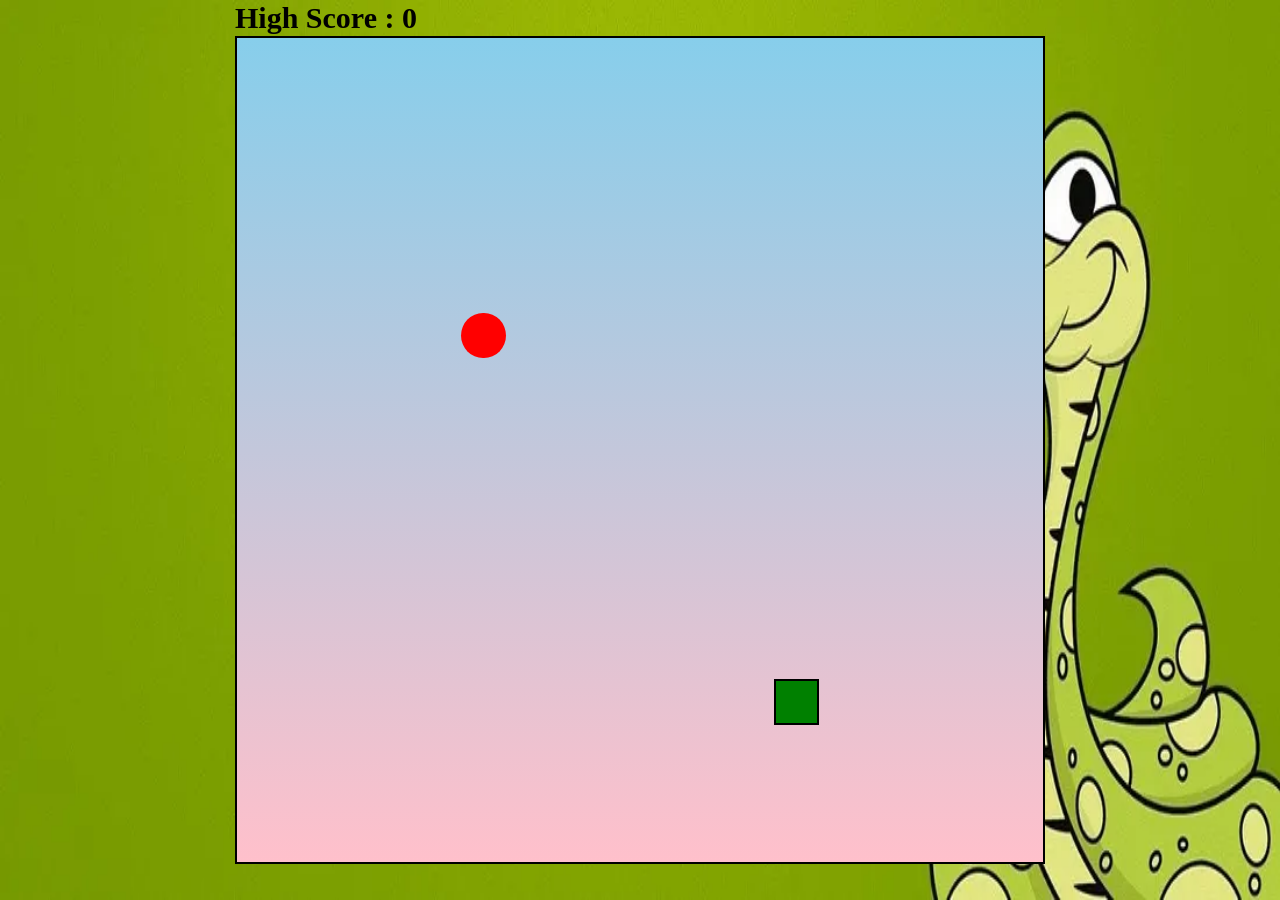
<file: Snake Game/main.html>
<!DOCTYPE html>
<html lang="en">
<head>
    <meta charset="UTF-8">
    <meta name="viewport" content="width=device-width, initial-scale=1.0">
    <title>Snake Game</title>
    <link rel="stylesheet" href="style.css">
</head>
<body>

<div class="container">
    <div id="scoreBox">Score : 0</div>
    <div id="highScoreBox">High Score : 0</div>

    <div id="playArea"></div>
</div>

<script src="game.js"></script>

</body>
</html>
</file>
<file: Snake Game/style.css>
*{
    margin:0;
    padding:0;
    box-sizing:border-box;
}

body{
    background:url(image.png);
    background-size:100vw 100vh;
    min-height:100vh;

    display:flex;
    justify-content:center;
    align-items:center;
}

.container{
    position:relative;
}

#playArea{
    width:90vmin;
    height:92vmin;

    border:2px solid black;

    background:linear-gradient(skyblue,pink);

    display:grid;
    grid-template-columns:repeat(18,1fr);
    grid-template-rows:repeat(18,1fr);
}

.head{
    background:green;
    border:.25vmin solid black;
}

.snake{
    background:olive;
    border:.25vmin solid black;
}

.food{
    background:red;
    border-radius:50%;
}

#scoreBox{
    position:absolute;
    top:-70px;
    left:0;
    font-size:30px;
    font-weight:bold;
}

#highScoreBox{
    position:absolute;
    top:-35px;
    left:0;
    font-size:30px;
    font-weight:bold;
}
</file>
